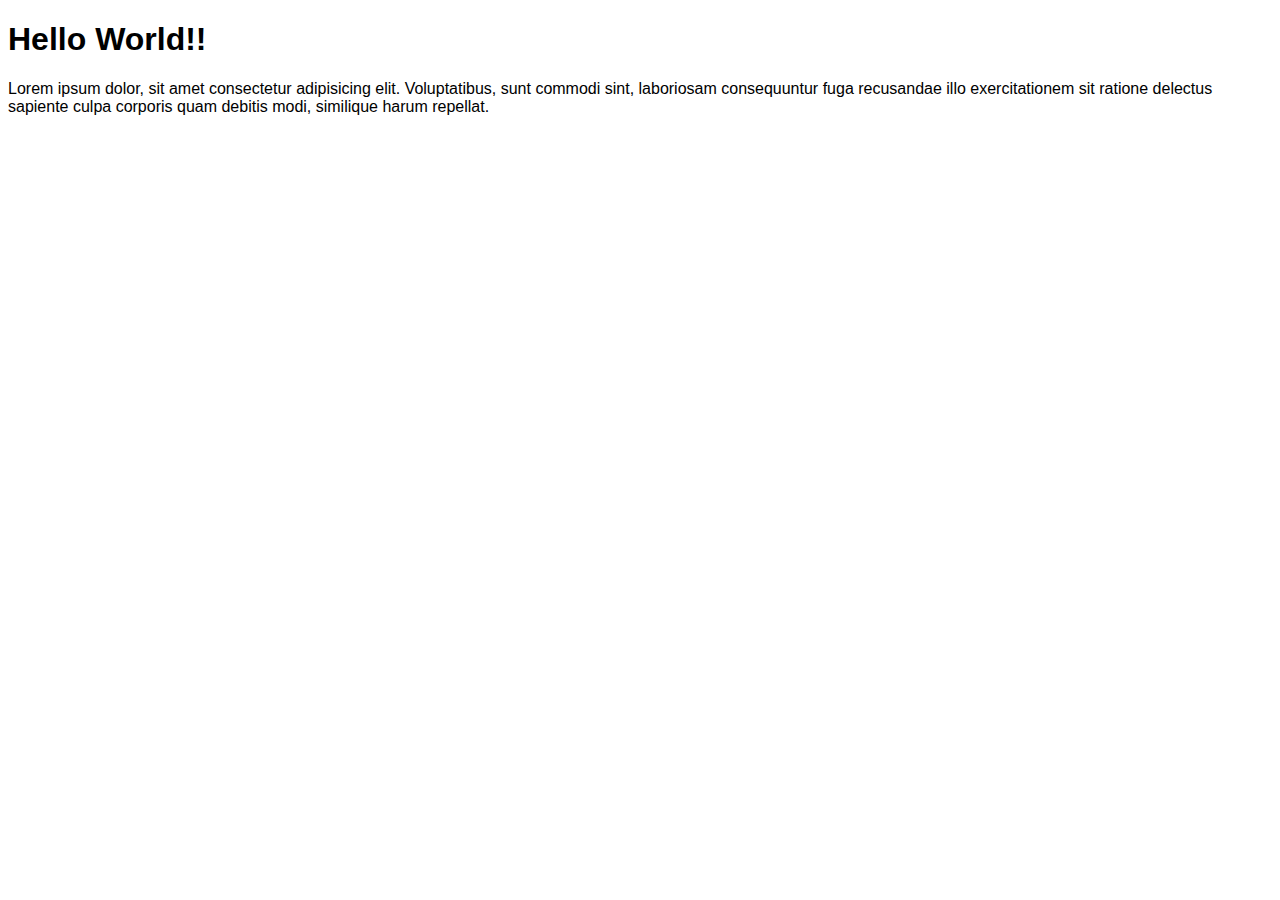
<file: index.html>
<!DOCTYPE html>
<html>
    <head>
        <title>Zari Case Portfolio</title>
        <link rel="stylesheet" href="styles.css" type="text/css"/>
        <script src="script.js"></script>
    </head>
    <body>
      <h1>Hello World!!</h1>
      <p>Lorem ipsum dolor, sit amet consectetur adipisicing elit. Voluptatibus, sunt commodi sint, laboriosam consequuntur fuga recusandae illo exercitationem sit ratione delectus sapiente culpa corporis quam debitis modi, similique harum repellat.
      </p>
    </body>
  <html>
</file>
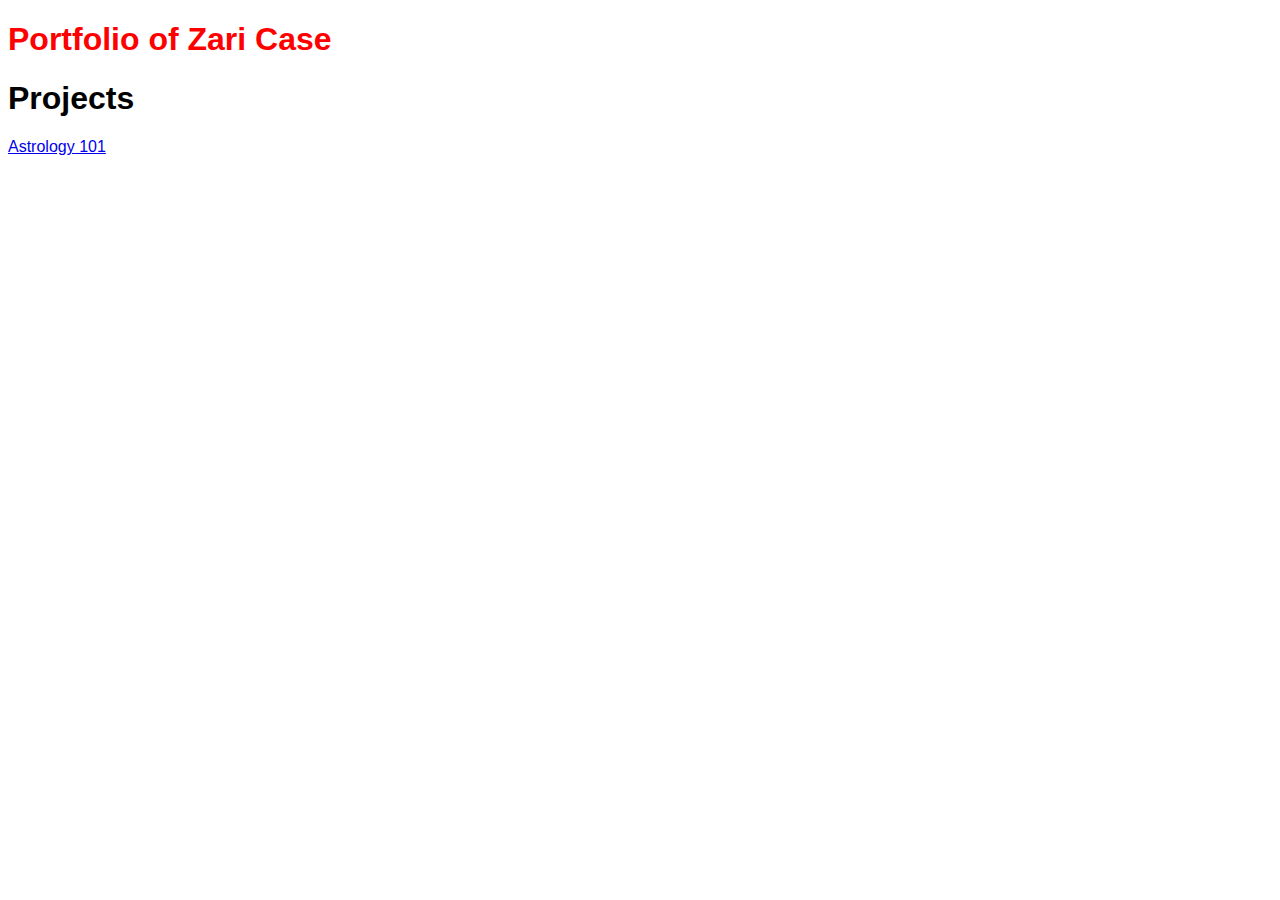
<file: mainPage/index.html>
<!DOCTYPE html>
<html>
    <head>
        <title>Zari Case Portfolio</title>
        <link rel="stylesheet" href="styles.css" type="text/css"/>
        <script src="script.js"></script>
    </head>
    <body>
      <div>
        <h1 class="h1">Portfolio of Zari Case</h1>
      </div>

      <h1>Projects</h1>
      <div>
        <section>
          <a href="../Projects/Astrology101/index.html">Astrology 101</a>
        </section>
      </div>
    </body>
  <html>
</file>
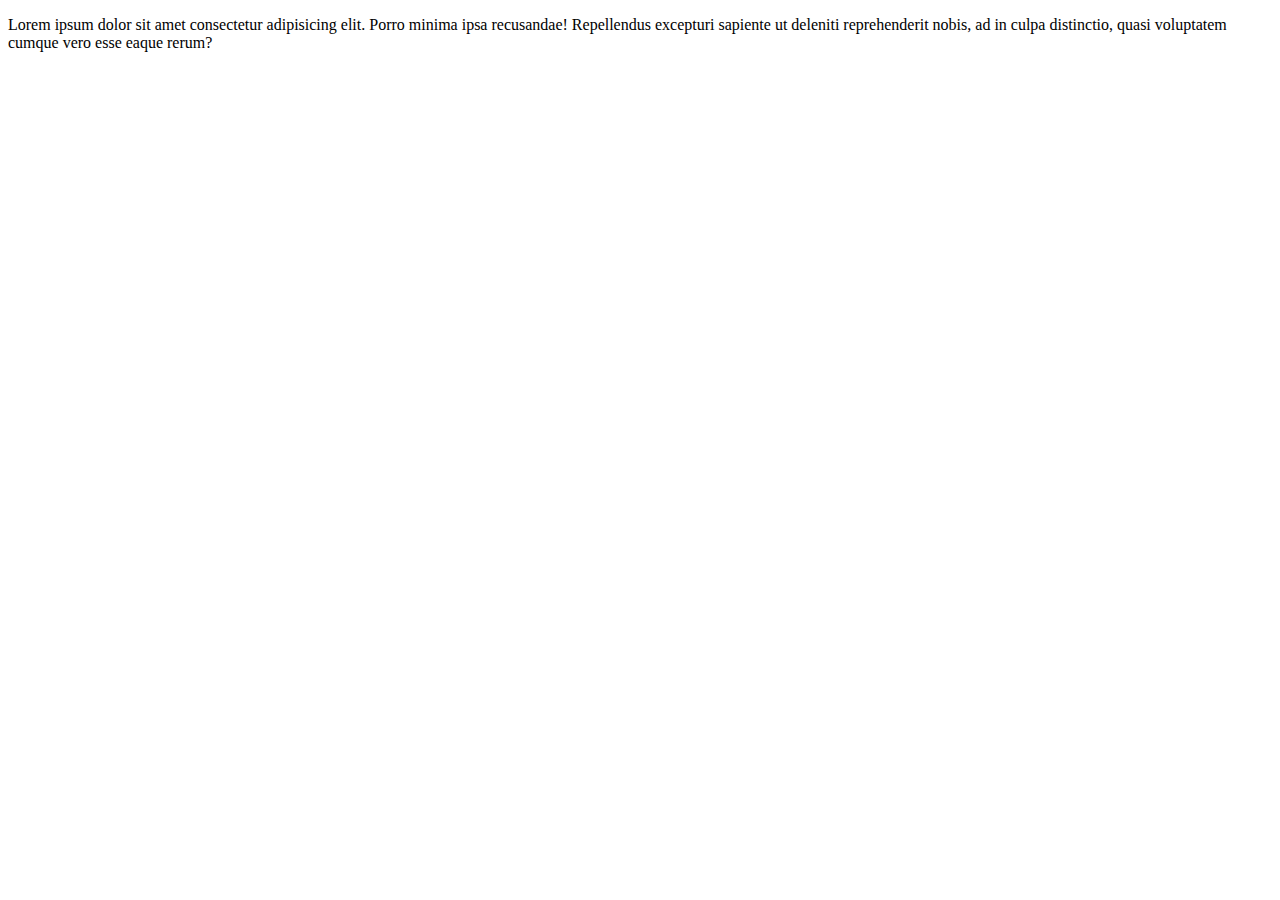
<file: Projects/Astrology101/12Houses.html>
<!DOCTYPE html>
<html>
    <head>
        <title>The 12 Houses</title>
    </head>
    <body>
        <p>Lorem ipsum dolor sit amet consectetur adipisicing elit. Porro minima ipsa recusandae! Repellendus excepturi sapiente ut deleniti reprehenderit nobis, ad in culpa distinctio, quasi voluptatem cumque vero esse eaque rerum?</p>
    </body>
</html>
</file>
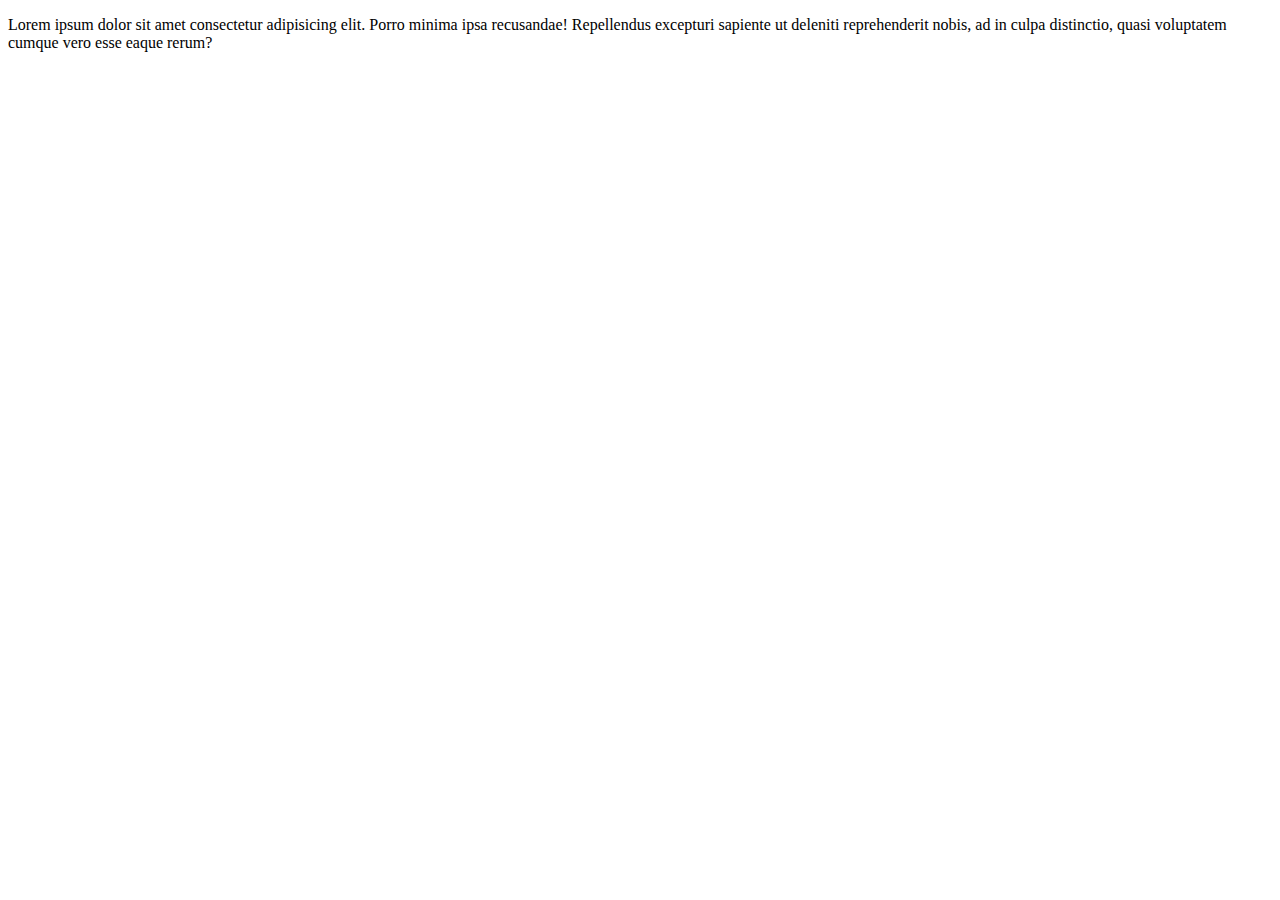
<file: Projects/Astrology101/History.html>
<!DOCTYPE html>
<html>
    <head>
        <title>A History</title>
    </head>
    <body>
        <p>Lorem ipsum dolor sit amet consectetur adipisicing elit. Porro minima ipsa recusandae! Repellendus excepturi sapiente ut deleniti reprehenderit nobis, ad in culpa distinctio, quasi voluptatem cumque vero esse eaque rerum?</p>
    </body>
</html>
</file>
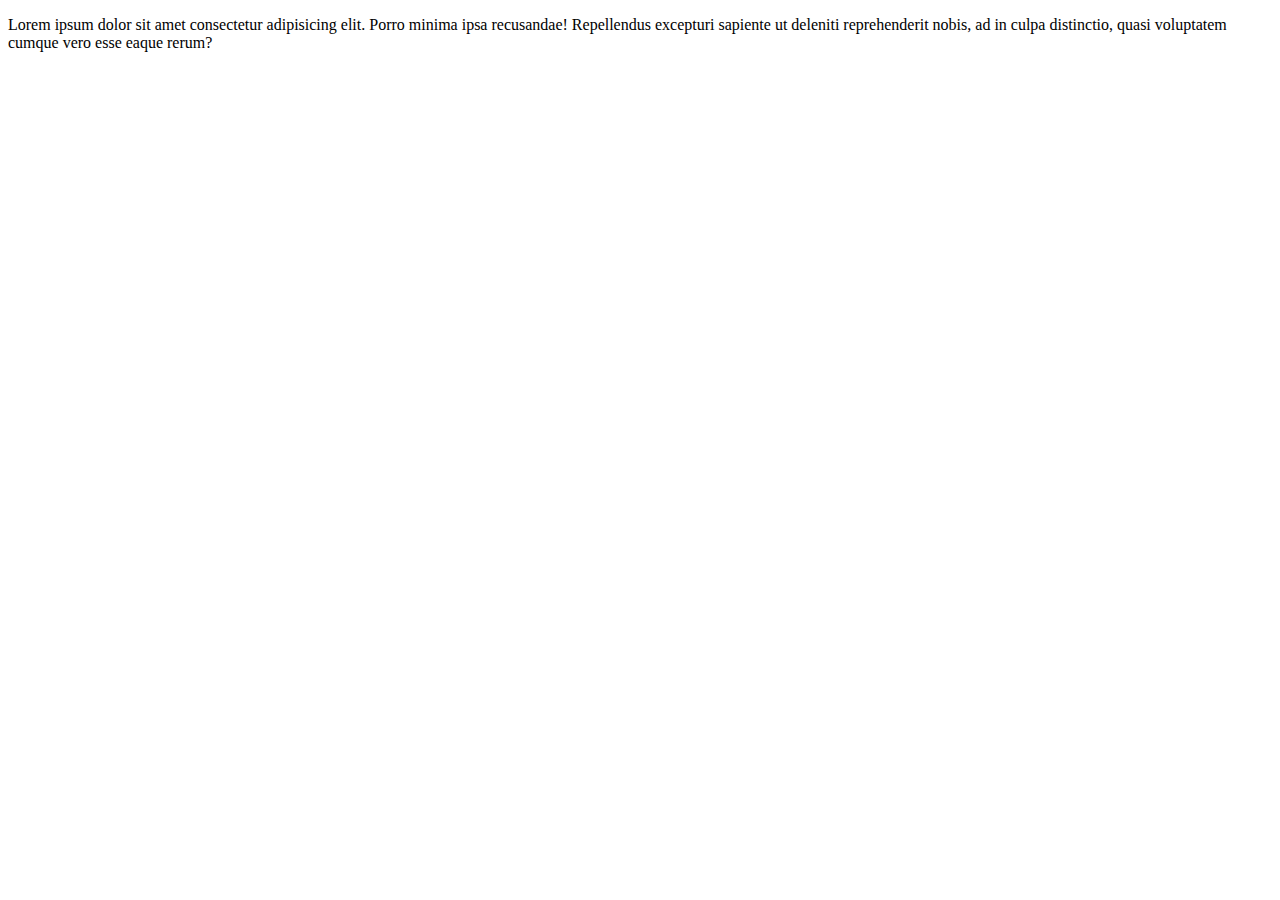
<file: Projects/Astrology101/SunSigns.html>
<!DOCTYPE html>
<html>
    <head>
        <title>The Sun Signs</title>
    </head>
    <body>
        <p>Lorem ipsum dolor sit amet consectetur adipisicing elit. Porro minima ipsa recusandae! Repellendus excepturi sapiente ut deleniti reprehenderit nobis, ad in culpa distinctio, quasi voluptatem cumque vero esse eaque rerum?</p>
    </body>
</html>
</file>
<file: styles.css>
body {
    font-family: Arial, Helvetica, sans-serif;
}
</file>
<file: mainPage/styles.css>
body {
    font-family: Arial, Helvetica, sans-serif;
}
.h1 {
    color: red;
}
</file>
